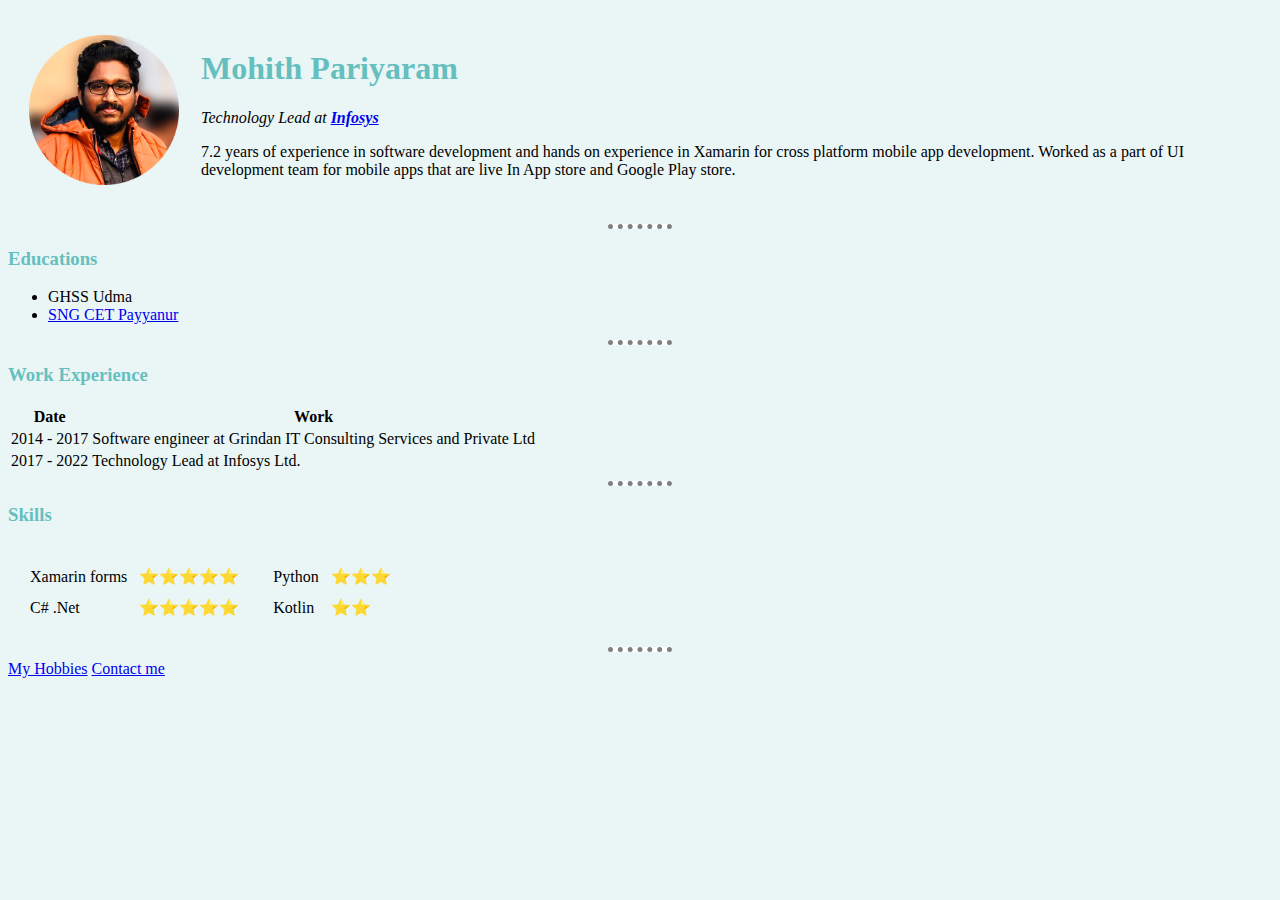
<file: index.html>
<!DOCTYPE html>
<html lang="en" dir="ltr">

<head>
  <meta charset="utf-8">
  <title>Mohith's Personal Site</title>
  <link rel="stylesheet" href="css/styles.css">
</head>

<body>
  <table cellspacing="20">
    <tr>
      <td><img src="images/mohith.png" alt="mohith photo" height="150" width="150"></td>
      <td>
        <h1>Mohith Pariyaram</h1>
        <p><em>Technology Lead at <strong><a href="https://www.infosys.com/">Infosys</a></strong></em></p>
        <p>7.2 years of experience in software development and hands on experience in Xamarin for cross platform mobile app development. Worked as a part of UI development team for mobile apps that are live In App store and Google Play store.</p>
      </td>
    </tr>
  </table>
  <hr>
  <h3>Educations</h3>
  <ul>
    <li>GHSS Udma</li>
    <li><a href="https://www.sngcet.org/">SNG CET Payyanur</a></li>
  </ul>
  <hr>
  <h3>Work Experience</h3>
  <table>
    <thead>
      <tr>
        <th>Date</th>
        <th>Work</th>
      </tr>
    </thead>

    <tbody>
      <tr>
        <td>2014 - 2017</td>
        <td>Software engineer at Grindan IT Consulting Services and Private Ltd</td>
      </tr>

      <tr>
        <td>2017 - 2022</td>
        <td>Technology Lead at Infosys Ltd.</td>
      </tr>
    </tbody>
  </table>
  <hr>
  <h3>Skills</h3>

  <table cellspacing="10">
    <tr>
      <td>
        <table cellspacing="10">
          <tr>
            <td>Xamarin forms</td>
            <td>⭐⭐⭐⭐⭐</td>
          </tr>
          <tr>
            <td>C# .Net</td>
            <td>⭐⭐⭐⭐⭐</td>
          </tr>
        </table>
      </td>
      <td>
        <table cellspacing="10">
          <tr>
            <td>Python</td>
            <td>⭐⭐⭐</td>
          </tr>
          <tr>
            <td>Kotlin</td>
            <td>⭐⭐</td>
          </tr>
        </table>
      </td>
    </tr>
  </table>
  <hr>
  <a href="hobbies.html">My Hobbies</a>
  <a href="contacts.html">Contact me</a>
</body>

</html>
</file>
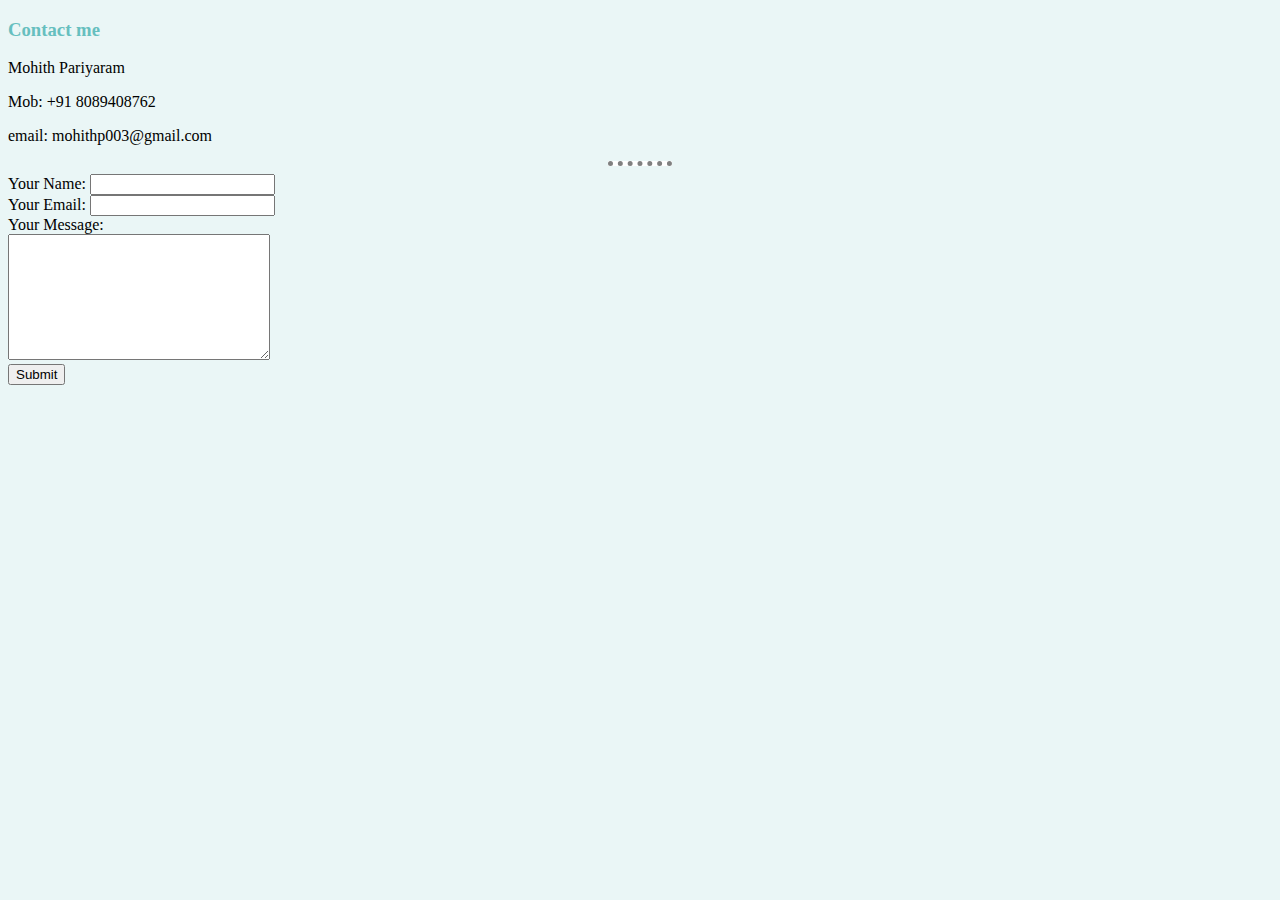
<file: contacts.html>
<!DOCTYPE html>
<html lang="en" dir="ltr">

<head>
  <meta charset="utf-8">
  <title>Contact me</title>
  <link rel="stylesheet" href="css/styles.css">
</head>

<body>
  <h3>Contact me</h3>
  <p>Mohith Pariyaram</p>
  <p>Mob: +91 8089408762</p>
  <p>email: mohithp003@gmail.com</p>
  <hr>
  <form class="" action="mailto:mohith.pariyaram@gmail.com" method="post" enctype="text/plain">
    <label>Your Name:</label>
    <input type="text" name="yourName" value=""><br>
    <label>Your Email:</label>
    <input type="email" name="youremail" value=""><br>
    <label>Your Message:</label><br>
    <textarea name="yourmessage" rows="8" cols="30"></textarea><br>
    <input type="submit" name="">
  </form>
</body>

</html>
</file>
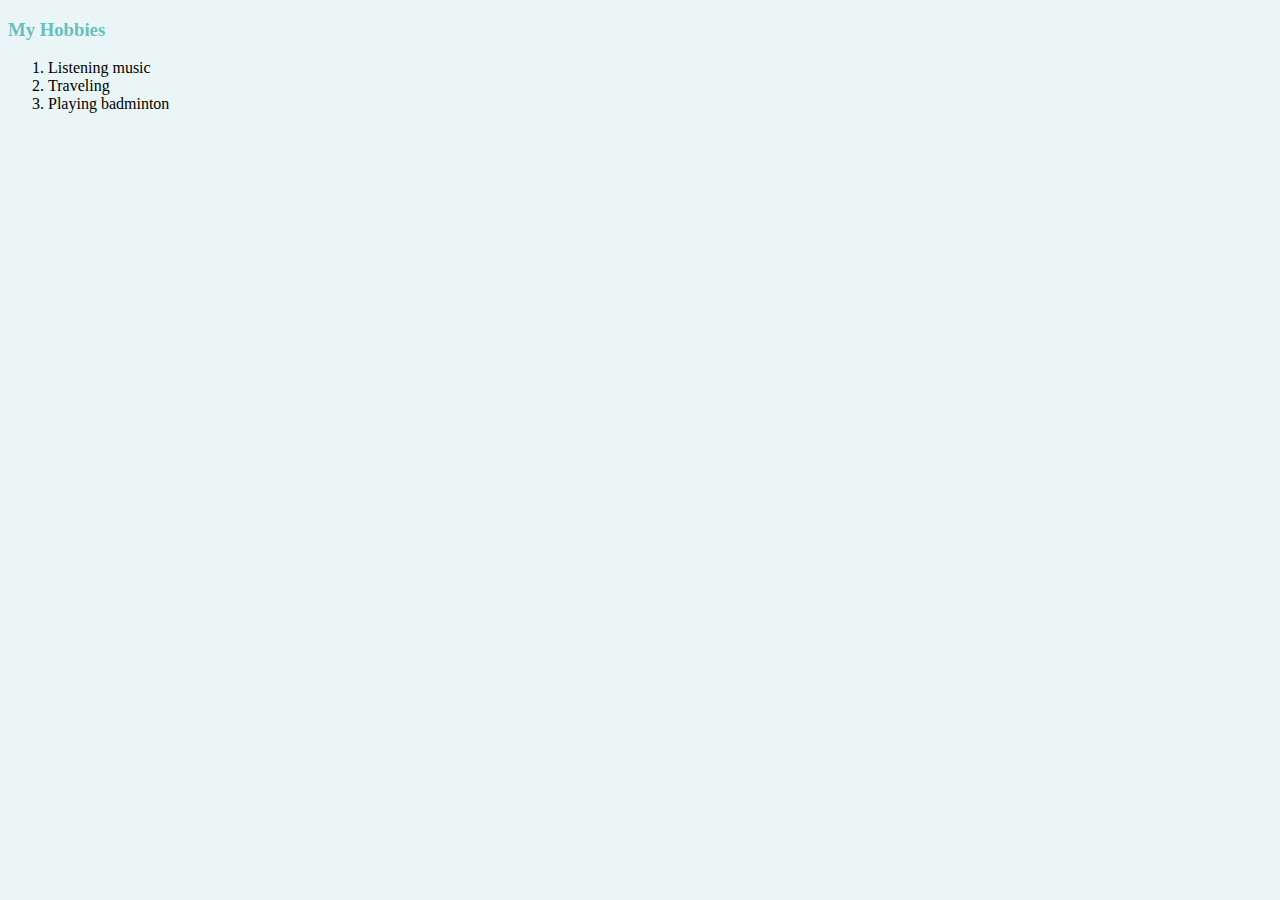
<file: hobbies.html>
<!DOCTYPE html>
<html lang="en" dir="ltr">

<head>
  <meta charset="utf-8">
  <title>My Hobbies</title>
  <link rel="stylesheet" href="css/styles.css">
</head>

<body>
  <h3>My Hobbies</h3>
  <ol>
    <li>Listening music</li>
    <li>Traveling</li>
    <li>Playing badminton</li>
  </ol>

</body>

</html>
</file>
<file: css/styles.css>
body{
  background-color: #EAF6F6;
}

hr{
  background-color: white;
  border-style: none;
  border-top-style: dotted;
  border-color: grey;
  width: 5%;
  border-width: 5px;
}

h1{
  color: #66BFBF;
}

h3{
  color: #66BFBF;
}
</file>
